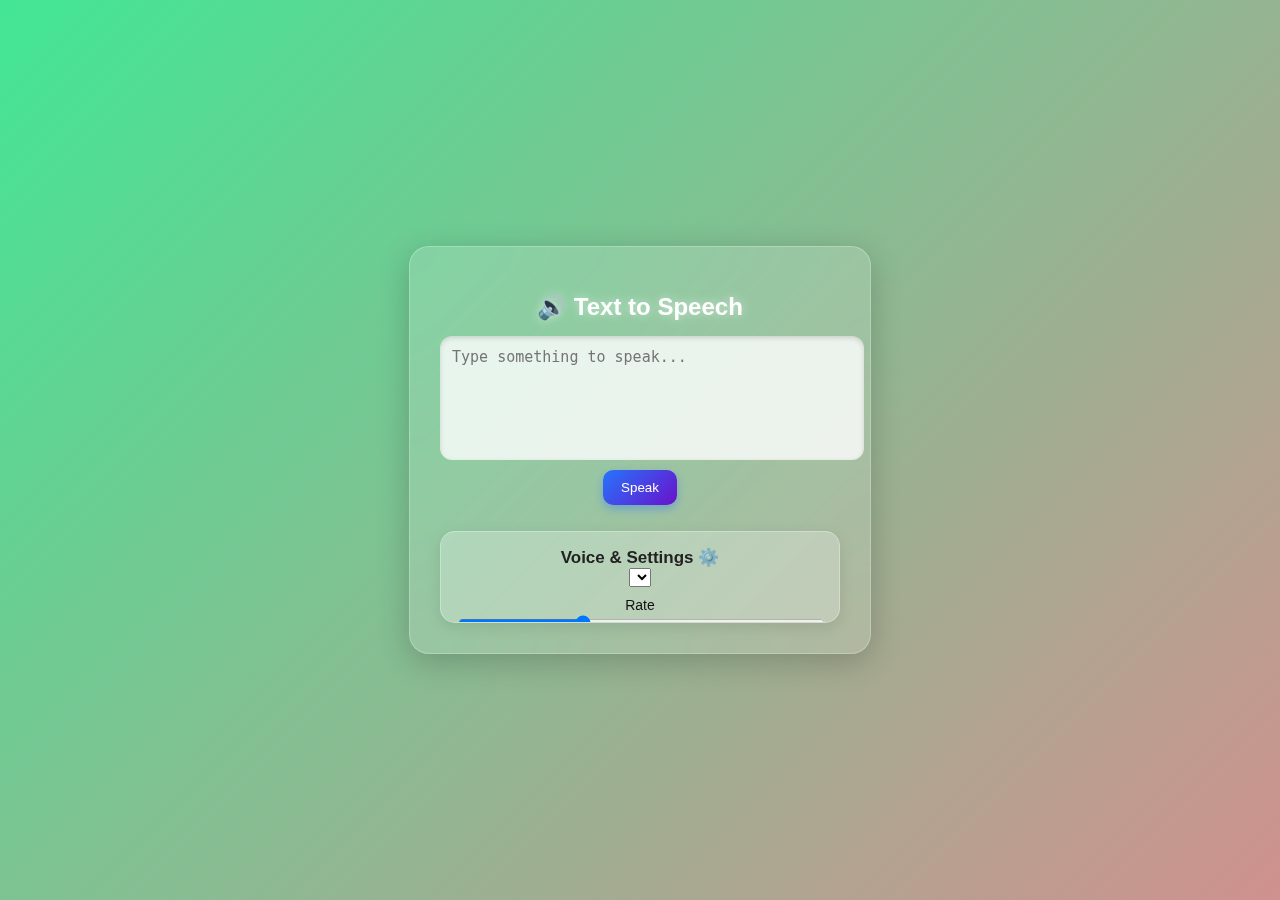
<file: index.html>
<!DOCTYPE html>
<html lang="en">

<head>
    <meta charset="UTF-8">
    <meta name="viewport" content="width=device-width, initial-scale=1.0">
    <title>Text to Speech</title>
    <link rel="stylesheet" href="style.css">
</head>

<body>
    <div class="animated-bg"></div>

    <div class="container">
        <h1>🔊 Text to Speech</h1>

        <textarea id="text-input" placeholder="Type something to speak..."></textarea>
        <button id="speak-btn">Speak</button>

        <div class="settings-panel" id="settings">
            <h3>Voice & Settings ⚙️</h3>
            <select id="voice-select"></select>

            <label>Rate</label>
            <input type="range" id="rate" min="0.5" max="2" value="1" step="0.1">

            <label>Pitch</label>
            <input type="range" id="pitch" min="0" max="2" value="1" step="0.1">

            <label>Volume</label>
            <input type="range" id="volume" min="0" max="1" value="1" step="0.1">

            <h4>Presets</h4>
            <button class="preset" data-rate="1" data-pitch="1" data-volume="1">Default</button>
            <button class="preset" data-rate="1.2" data-pitch="1.5" data-volume="1">Cheerful</button>
            <button class="preset" data-rate="0.9" data-pitch="0.8" data-volume="0.9">Calm</button>
            <button class="preset" data-rate="1.5" data-pitch="1.8" data-volume="1">Excited</button>

            <h4>Preferences</h4>
            <button id="save">Save</button>
            <button id="load">Load</button>
        </div>
    </div>

    <script src="sc.js"></script>
</body>

</html>
</file>
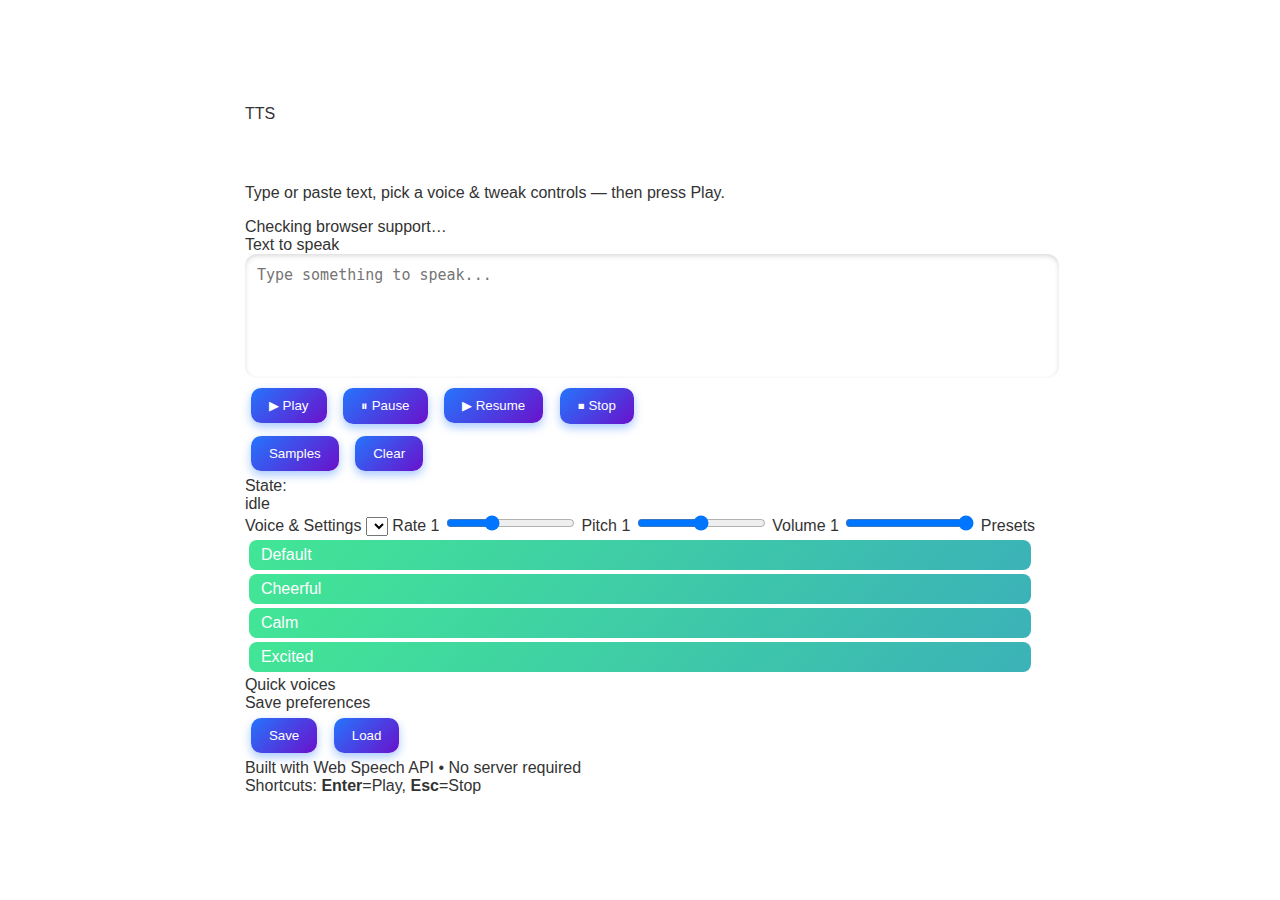
<file: p.html>
<!doctype html>
<html lang="en">

<head>
    <meta charset="utf-8" />
    <meta name="viewport" content="width=device-width,initial-scale=1" />
    <title>Friendly Text-to-Speech</title>
    <link rel="stylesheet" href="style.css" />
</head>

<body>
    <main class="wrap" role="main" aria-labelledby="app-title">
        <header>
            <div class="title">
                <div class="logo">TTS</div>
                <div>
                    <h1 id="app-title">Friendly Text-to-Speech</h1>
                    <p class="lead">Type or paste text, pick a voice & tweak controls — then press Play.</p>
                </div>
            </div>
            <div class="meta small">
                <div id="supportMsg">Checking browser support…</div>
            </div>
        </header>

        <section class="main">
            <label class="small" for="text">Text to speak</label>
            <textarea id="text" placeholder="Type something to speak..."></textarea>

            <div class="controls">
                <button id="play" class="btn">▶ Play</button>
                <button id="pause" class="btn secondary">⏸ Pause</button>
                <button id="resume" class="btn secondary">▶ Resume</button>
                <button id="stop" class="btn ghost">⏹ Stop</button>
                <div style="flex:1"></div>
                <button id="samples" class="btn secondary">Samples</button>
                <button id="clear" class="btn secondary">Clear</button>
            </div>

            <div class="stat">
                <div>State:</div>
                <div id="state">idle</div>
            </div>
        </section>

        <aside class="panel">
            <label>Voice & Settings</label>
            <select id="voiceSelect"></select>

            <label class="small">Rate <span id="rateVal">1</span></label>
            <input id="rate" type="range" min="0.5" max="2" step="0.1" value="1">

            <label class="small">Pitch <span id="pitchVal">1</span></label>
            <input id="pitch" type="range" min="0" max="2" step="0.1" value="1">

            <label class="small">Volume <span id="volumeVal">1</span></label>
            <input id="volume" type="range" min="0" max="1" step="0.05" value="1">

            <label class="small">Presets</label>
            <div class="preset-grid">
                <div class="preset" data-rate="1" data-pitch="1" data-volume="1">Default</div>
                <div class="preset" data-rate="1.2" data-pitch="1.2" data-volume="1">Cheerful</div>
                <div class="preset" data-rate="0.9" data-pitch="0.8" data-volume="0.9">Calm</div>
                <div class="preset" data-rate="1.4" data-pitch="0.8" data-volume="1">Excited</div>
            </div>

            <label class="small">Quick voices</label>
            <div id="quickVoices" class="row"></div>

            <label class="small">Save preferences</label>
            <div class="row">
                <button id="savePrefs" class="btn secondary">Save</button>
                <button id="loadPrefs" class="btn secondary">Load</button>
            </div>
        </aside>

        <footer>
            <div>Built with Web Speech API • No server required</div>
            <div>Shortcuts: <b>Enter</b>=Play, <b>Esc</b>=Stop</div>
        </footer>
    </main>

    <script src="sc.js"></script>
</body>

</html>
</file>
<file: style.css>
/* === Animated Gradient Background === */

.animated-bg {
    position: fixed;
    top: 0;
    left: 0;
    width: 100%;
    height: 100%;
    z-index: -1;
    background: linear-gradient(-45deg, #6a11cb, #2575fc, #ff758c, #42e695);
    background-size: 400% 400%;
    animation: gradientFlow 12s ease infinite;
}

@keyframes gradientFlow {
    0% {
        background-position: 0% 50%;
    }
    50% {
        background-position: 100% 50%;
    }
    100% {
        background-position: 0% 50%;
    }
}


/* === Main UI Styles === */

body {
    font-family: "Poppins", Arial, sans-serif;
    margin: 0;
    padding: 0;
    display: flex;
    justify-content: center;
    align-items: center;
    height: 100vh;
    overflow: hidden;
    color: #333;
}

.container {
    background: rgba(255, 255, 255, 0.15);
    backdrop-filter: blur(18px);
    border: 1px solid rgba(255, 255, 255, 0.25);
    padding: 30px;
    border-radius: 20px;
    box-shadow: 0 8px 32px rgba(0, 0, 0, 0.2);
    text-align: center;
    width: 400px;
    transition: transform 0.3s ease, box-shadow 0.3s ease;
}

.container:hover {
    transform: scale(1.02);
    box-shadow: 0 10px 40px rgba(0, 0, 0, 0.25);
}

h1 {
    color: #fff;
    font-size: 24px;
    margin-bottom: 15px;
    text-shadow: 0 0 10px rgba(255, 255, 255, 0.5);
}

textarea {
    width: 100%;
    height: 100px;
    padding: 12px;
    border-radius: 12px;
    border: none;
    outline: none;
    background: rgba(255, 255, 255, 0.8);
    font-size: 15px;
    color: #222;
    resize: none;
    box-shadow: inset 0 2px 5px rgba(0, 0, 0, 0.15);
    transition: all 0.3s ease;
}

textarea:focus {
    background: rgba(255, 255, 255, 0.95);
    box-shadow: 0 0 12px rgba(37, 117, 252, 0.6);
}


/* === Buttons === */

button {
    padding: 10px 18px;
    margin: 6px;
    border: none;
    border-radius: 10px;
    background: linear-gradient(135deg, #2575fc, #6a11cb);
    color: white;
    font-weight: 500;
    cursor: pointer;
    transition: all 0.3s ease;
    box-shadow: 0 4px 10px rgba(37, 117, 252, 0.4);
}

button:hover {
    transform: translateY(-2px);
    box-shadow: 0 6px 15px rgba(106, 17, 203, 0.6);
}


/* === Settings Panel === */

.settings-panel {
    margin-top: 20px;
    background: rgba(255, 255, 255, 0.25);
    border: 1px solid rgba(255, 255, 255, 0.3);
    border-radius: 15px;
    padding: 15px;
    box-shadow: 0 4px 15px rgba(0, 0, 0, 0.1);
    overflow: hidden;
    max-height: 60px;
    transition: max-height 0.6s ease, background 0.4s ease;
    cursor: pointer;
}

.settings-panel:hover {
    background: rgba(255, 255, 255, 0.35);
}

.settings-panel.expanded {
    max-height: 600px;
    cursor: default;
}

.settings-panel h3 {
    margin: 0;
    font-size: 17px;
    color: #222;
    text-align: center;
}

.settings-panel label {
    display: block;
    margin-top: 10px;
    font-size: 14px;
    color: #111;
}

.settings-panel input[type="range"] {
    width: 100%;
}

.preset {
    background: linear-gradient(135deg, #42e695, #3bb2b8);
    color: white;
    border-radius: 8px;
    padding: 6px 12px;
    border: none;
    margin: 4px;
    cursor: pointer;
    transition: all 0.3s ease;
}

.preset:hover {
    transform: scale(1.05);
    box-shadow: 0 0 12px rgba(66, 230, 149, 0.7);
}
</file>
